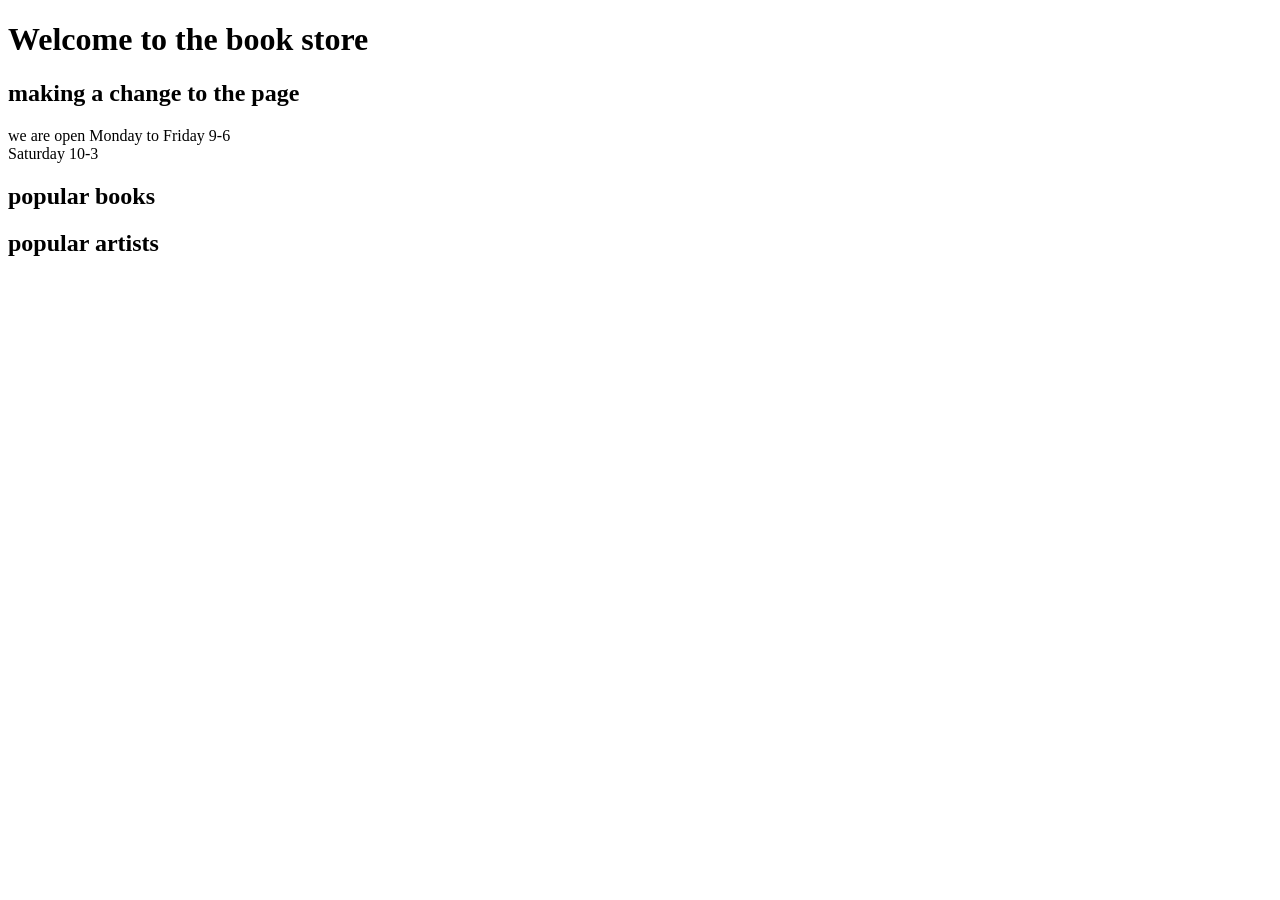
<file: templates/index.html>
<!DOCTYPE html>
<html lang="en">
<head>
  <meta charset="UTF-8">
  <meta name="viewport" content="width=device-width, initial-scale=1.0">
  <title>Book Store</title>

  <link rel="stylesheet" href="https://cdn.simplecss.org/simple.css">

</head>

<body>
  <h1>Welcome to the book store</h1>

  <!-- done after deploying -->
  <h2>making a change to the page</h2>

  <p>we are open Monday to Friday 9-6<br/>Saturday 10-3</p>

  <h2>popular books</h2>

  <h2>popular artists</h2>
</body>
</file>
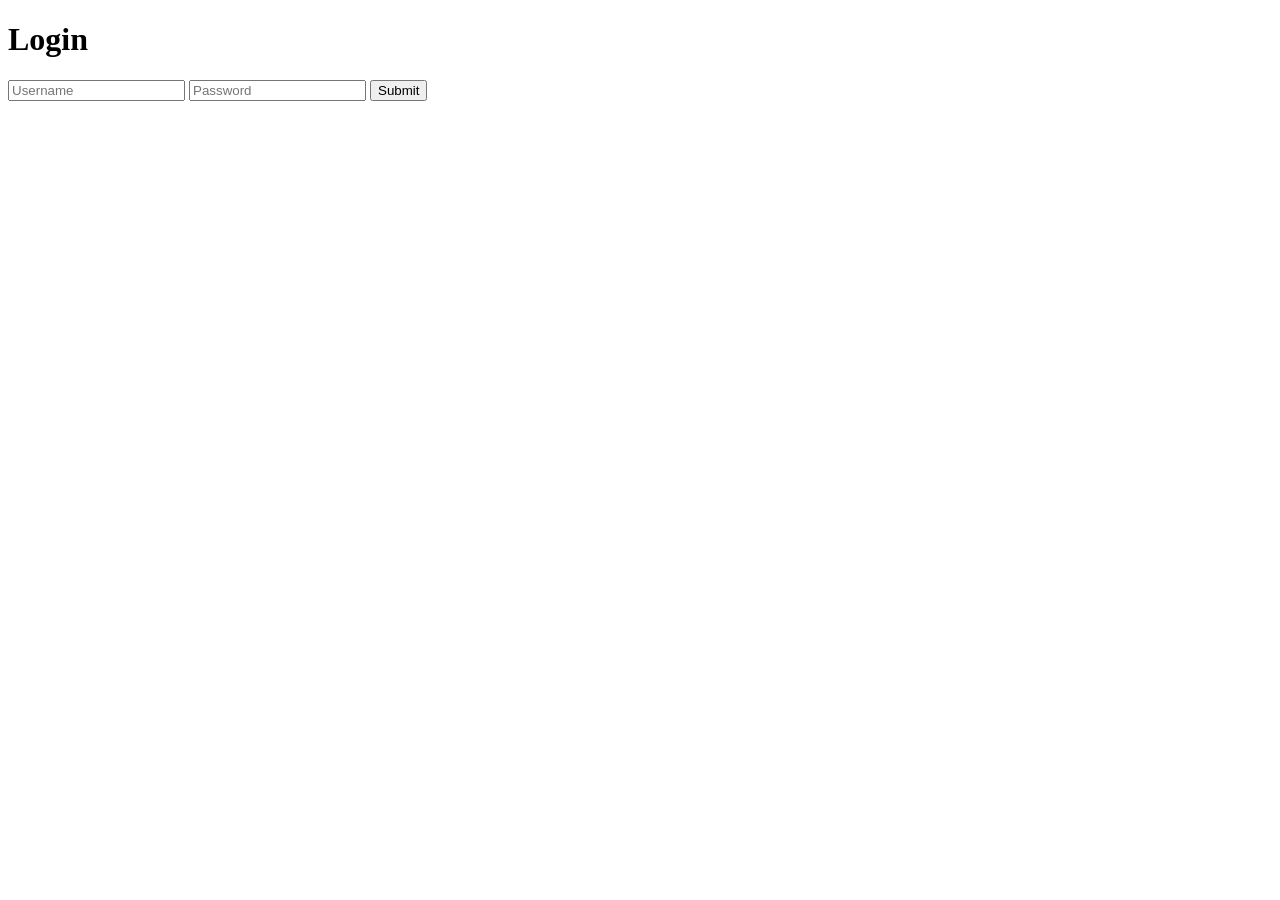
<file: templates/login.html>
<!doctype html>
<html lang="en">
  <head>
    <meta charset="UTF-8" />
    <meta name="viewport" content="width=device-width, initial-scale=1.0" />
    <title>Login</title>
  </head>

  <body>
    <h1>Login</h1>

    <form method="POST" action="/session">
      <input type="text" name="username" placeholder="Username">
      <input type="text" name="password" placeholder="Password">
      <input type="submit" value="Submit">
    </form>
  </body>
</html>
</file>
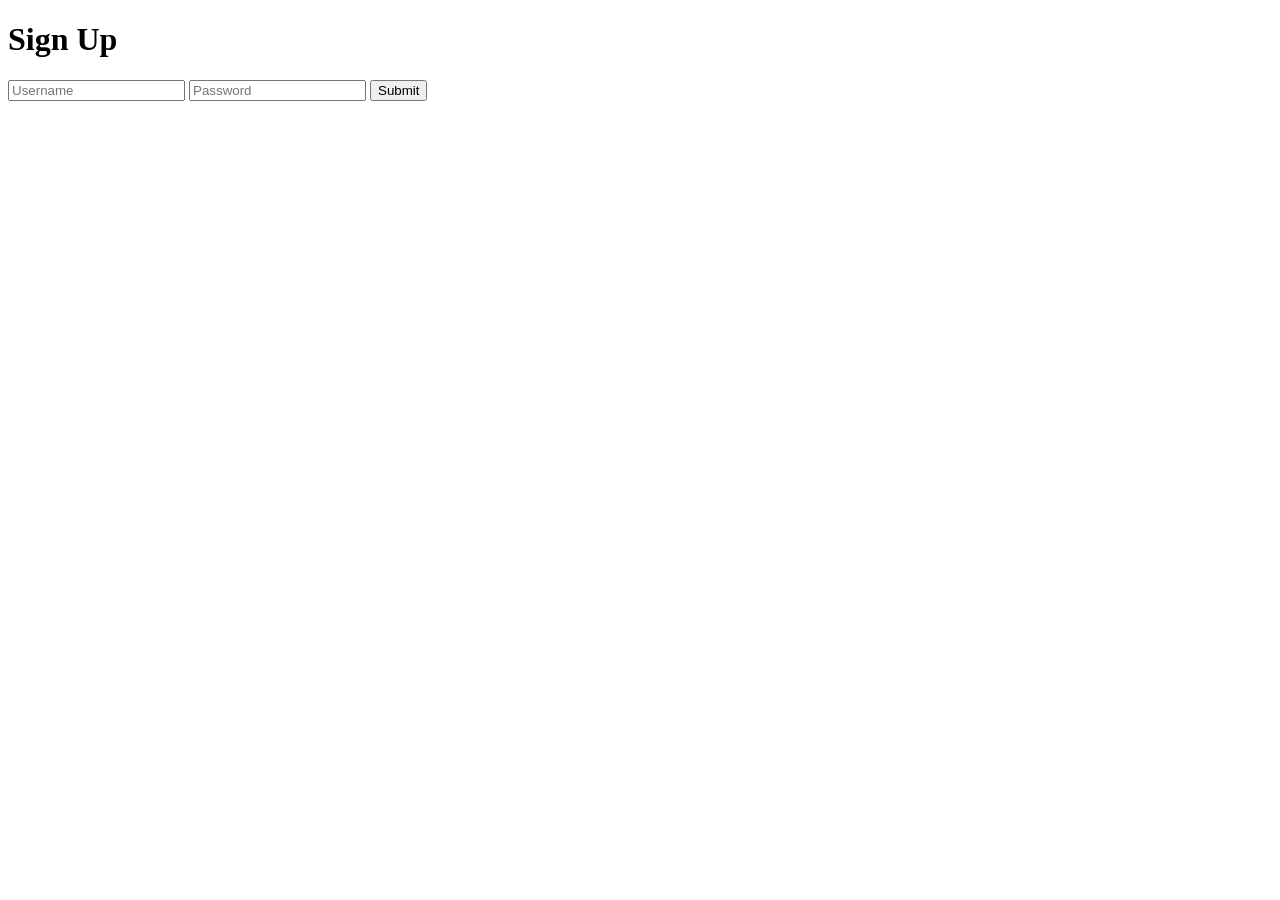
<file: templates/sign_up.html>
<!doctype html>
<html lang="en">
  <head>
    <meta charset="UTF-8" />
    <meta name="viewport" content="width=device-width, initial-scale=1.0" />
    <title>Sign up</title>
  </head>

  <body>
    <h1>Sign Up</h1>

    <form method="POST" action="/sign-up">
      <input type="text" name="username" placeholder="Username">
      <input type="text" name="password" placeholder="Password">
      <input type="submit" value="Submit">
    </form>
  </body>
</html>
</file>
